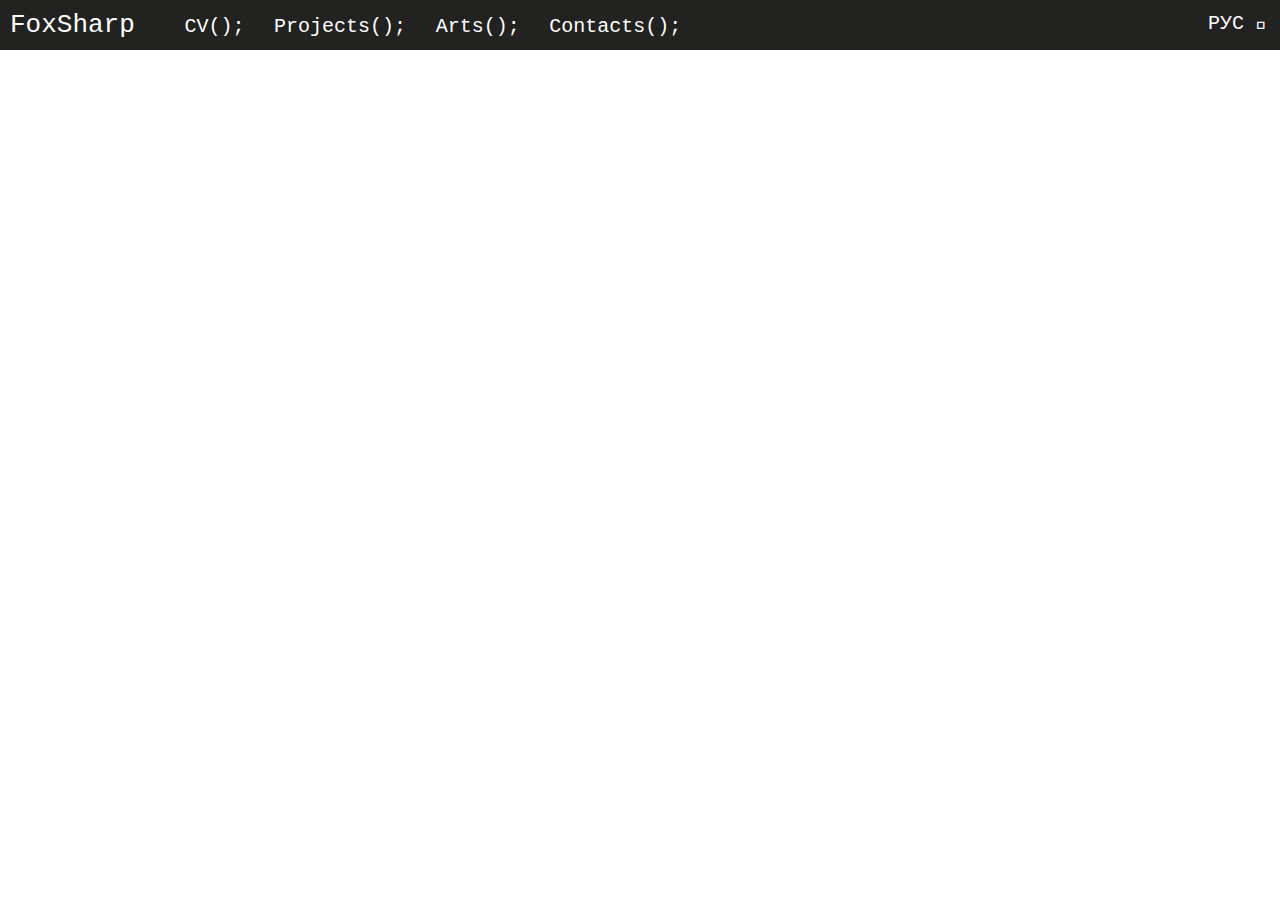
<file: Website.old/Index.html>
<html>
    <head>
        <title>Hello, World! - FoxSharp</title>
        <link rel="stylesheet" type="text/css" href="css/style.css">
        <meta charset="UTF-8"> 
    </head>
    <body>
        <div class="navbar">
            <a href="/">FoxSharp</a>
            <ul>
                <li><a href="/">CV();</a></li>
                <li><a href="Projects">Projects();</a></li>
                <li><a href="Gallery.html">Arts();</a></li>
                <li><a href="Contacts">Contacts();</a></li>
            </ul>
            <a style="font-family: Segoe MDL2 Assets, 'Courier New'; font-size: 20px; float: right; margin: 2px" href="https://ru.michael.xfox.net/">РУС &#xE12B;</a>
        </div>
        <div class="content">
            
        </div>
    </body>
</html>
</file>
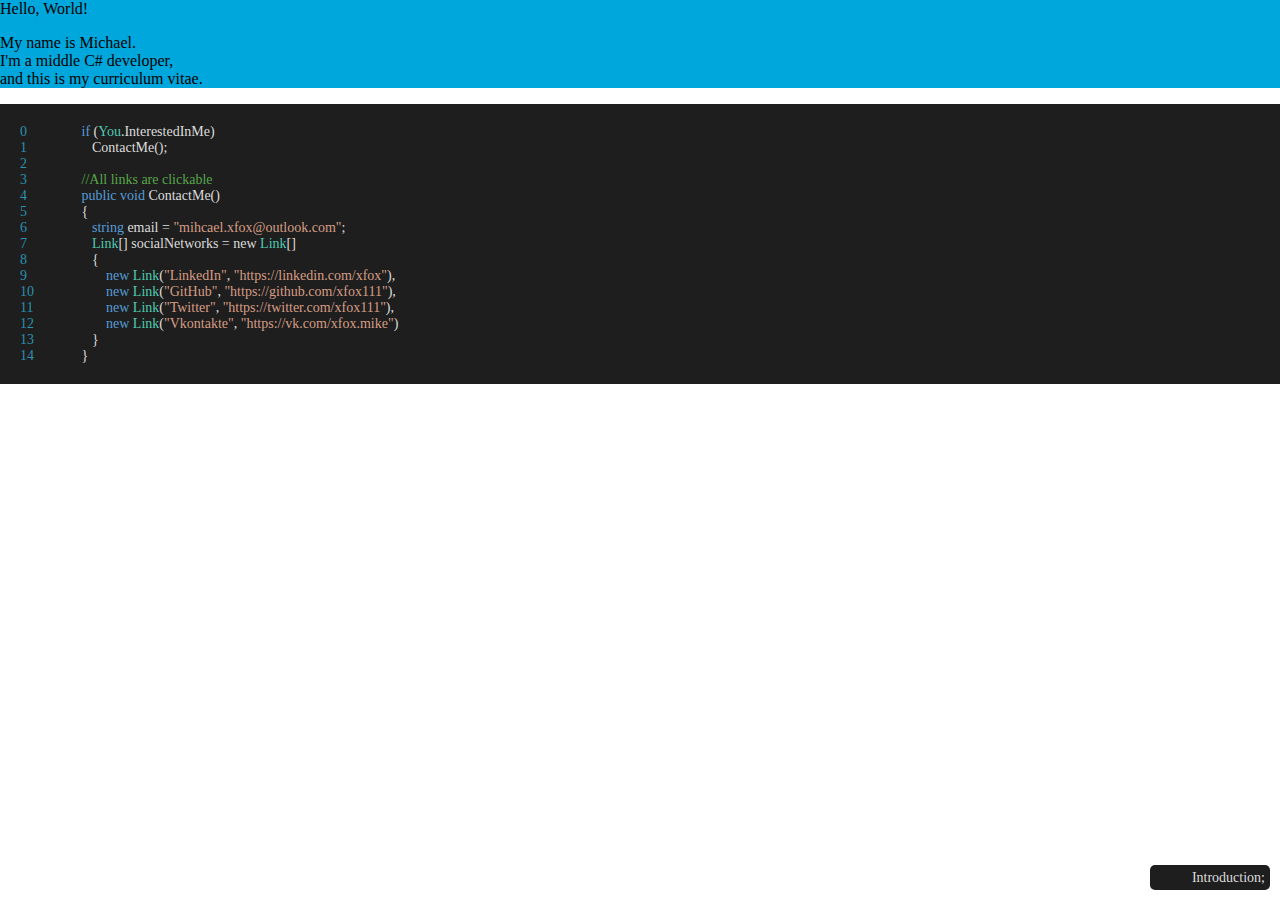
<file: Website.old/cv.html>
<html>
	<head>
        <title>Hello, World! - FoxSharp</title>
		<link rel="stylesheet" type="text/css" href="css/cv.css">
	</head>
	<body class="body-wrap">
		<div class="intro">
			<div>
				<p>Hello, World!</p>
				<p>My name is Michael.<br/>
				I'm a middle C# developer,<br/>
				and this is my curriculum vitae.</p>
			</div>
		</div>
		<div class="contacts">
			<div class="linesNum">
				0<br/>
				1<br/>
				2<br/>
				3<br/>
				4<br/>
				5<br/>
				6<br/>
				7<br/>
				8<br/>
				9<br/>
				10<br/>
				11<br/>
				12<br/>
                13<br/>
                14<br/>
			</div>
			<div>
				&nbsp;<a class="keyword">if</a> (<a class="type">You</a>.InterestedInMe)<br/>
			&nbsp;&nbsp;&nbsp;&nbsp;ContactMe();<br/><br/>

&nbsp;<a class="comment">//All links are clickable</a><br>
&nbsp;<a class="keyword">public void</a> ContactMe()<br/>
&nbsp;{<br/>
			&nbsp;&nbsp;&nbsp;&nbsp;<a class="keyword">string</a> email = <a class="string" href="mailto:michael.xfox@outlook.com">"mihcael.xfox@outlook.com"</a>;<br/>
			&nbsp;&nbsp;&nbsp;&nbsp;<a class="type">Link</a>[] socialNetworks = new <a class="type">Link</a>[]<br/>
			&nbsp;&nbsp;&nbsp;&nbsp;{<br/>
                        &nbsp;&nbsp;&nbsp;&nbsp;&nbsp;&nbsp;&nbsp;&nbsp;<a><a class="keyword">new</a> <a class="type">Link</a>(<a class="regString">"LinkedIn"</a>, <a class="string" target="_blank" href="https://linkedin.com/xfox">"https://linkedin.com/xfox"</a>),<br/>
                        &nbsp;&nbsp;&nbsp;&nbsp;&nbsp;&nbsp;&nbsp;&nbsp;<a><a class="keyword">new</a> <a class="type">Link</a>(<a class="regString">"GitHub"</a>, <a class="string" target="_blank" href="https://github.com/xfox111">"https://github.com/xfox111"</a>),<br/>
                        &nbsp;&nbsp;&nbsp;&nbsp;&nbsp;&nbsp;&nbsp;&nbsp;<a><a class="keyword">new</a> <a class="type">Link</a>(<a class="regString">"Twitter"</a>, <a class="string" target="_blank" href="https://twitter.com/xfox111">"https://twitter.com/xfox111"</a>),<br/>
                        &nbsp;&nbsp;&nbsp;&nbsp;&nbsp;&nbsp;&nbsp;&nbsp;<a><a class="keyword">new</a> <a class="type">Link</a>(<a class="regString">"Vkontakte"</a>, <a class="string" target="_blank" href="https://vk.com/xfox.mike">"https://vk.com/xfox.mike"</a>)<br/>
			&nbsp;&nbsp;&nbsp;&nbsp;}<br/>
&nbsp;}<br/>
			</div>
		</div>
		<div class="goto">
            <div class="keyword">goto </div>
            <div class="currentItem">Introduction;</div>
			<div class="list">
                <a href="#intro">Introduction</a>;<br/>
                <a href="#about">About_me</a>;<br/>
                <a href="#skills">My_skills</a>;<br/>
                <a href="#portfolio">My_projects</a>;<br/>
                <a href="#contact">Contact_me</a>;<br/>
			</div>
		</div>
	</body>
</html>
</file>
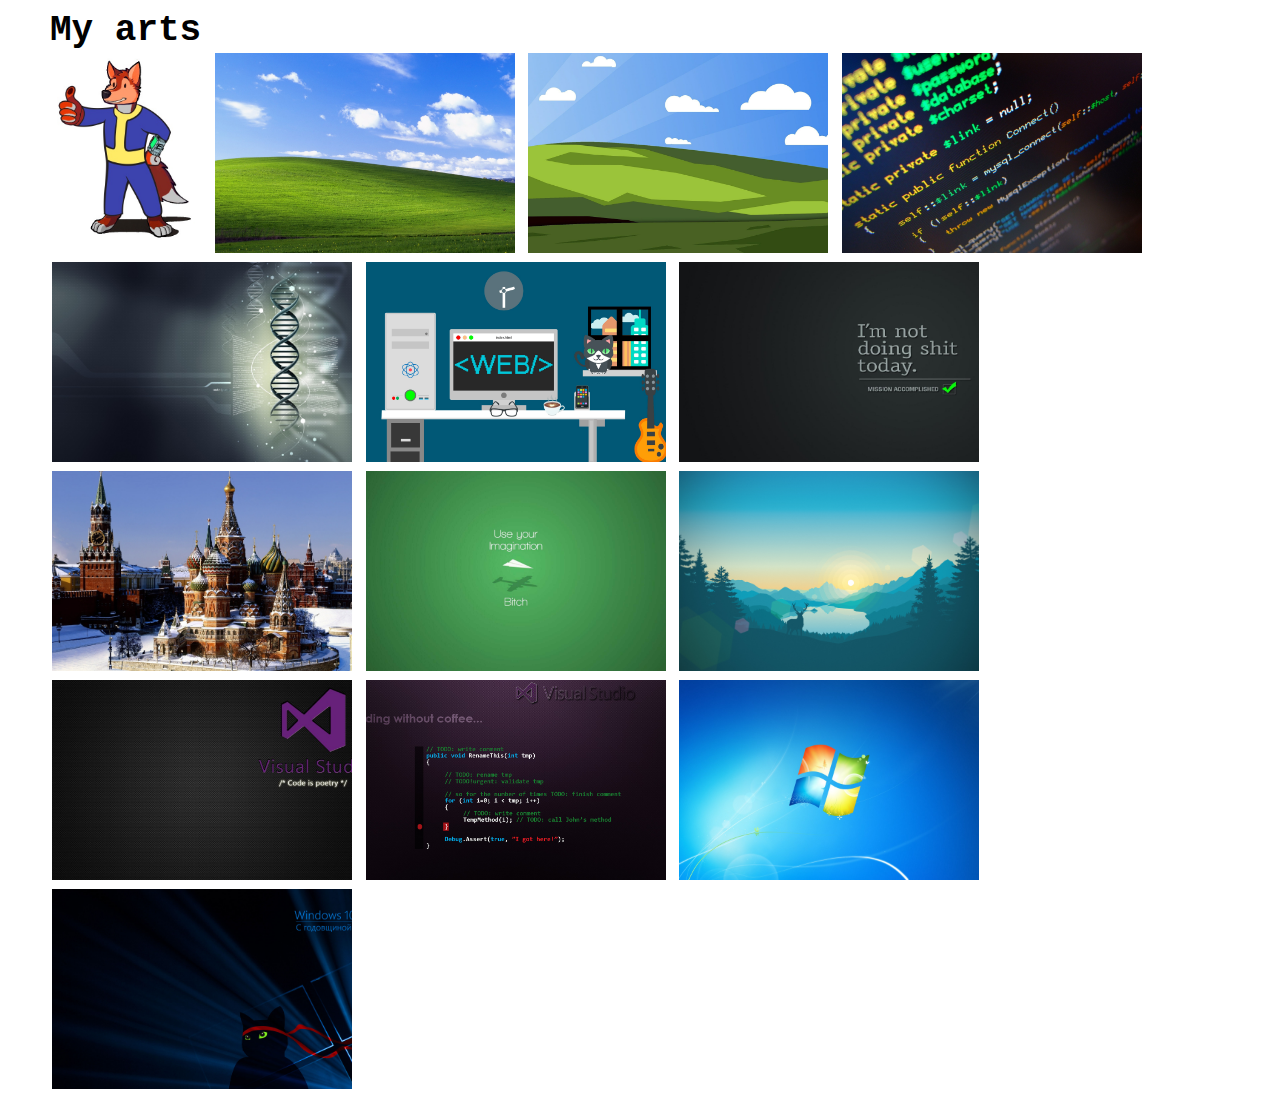
<file: Website.old/Gallery.html>
<html>
    <head>
        <title>My arts - FoxSharp</title>
        <link rel="stylesheet" type="text/css" href="css/style.css">
        <meta charset="UTF-8">
    </head>
    <body>
        <div class="gallery">
            <a class="header">My arts</a>
            <div>
                <a href="Arts/0.jpg"><img src="Arts/0.jpg"></a>
                <a href="Arts/1.jpg"><img src="Arts/1.jpg"></a>
                <a href="Arts/2.jpg"><img src="Arts/2.jpg"></a>
                <a href="Arts/3.jpg"><img src="Arts/3.jpg"></a>
                <a href="Arts/4.jpg"><img src="Arts/4.jpg"></a>
                <a href="Arts/5.jpg"><img src="Arts/5.jpg"></a>
                <a href="Arts/6.jpg"><img src="Arts/6.jpg"></a>
                <a href="Arts/7.jpg"><img src="Arts/7.jpg"></a>
                <a href="Arts/8.jpg"><img src="Arts/8.jpg"></a>
                <a href="Arts/9.jpg"><img src="Arts/9.jpg"></a>
                <a href="Arts/10.jpg"><img src="Arts/10.jpg"></a>
                <a href="Arts/11.jpg"><img src="Arts/11.jpg"></a>
                <a href="Arts/12.jpg"><img src="Arts/12.jpg"></a>
                <a href="Arts/13.jpg"><img src="Arts/13.jpg"></a>
            </div>
        </div>
    </body>
</html>
</file>
<file: Website.old/css/style.css>
body {
    margin: 0px;
}
.navbar {
    background-color: rgb(34, 34, 33);
    padding: 10px;
    font-family: 'Courier New', Courier, monospace;
    position: fixed;
    right: 0%;
    left: 0%;
}
.navbar a {
    color: white;
    font-size: 26px;
    text-decoration: none;
}
.navbar a:hover {
    color: gray;
}
.navbar ul {
    display: inline;
    list-style: none;
}
.navbar li {
    display: inline;
    margin-right: 20px;
}
.navbar li a {
    font-size: 20px !important;
}
.content {
    padding-top: 50px;
}

.gallery {
    margin: 10px 50px;
    font-family: 'Courier New', Courier, monospace;
}
.gallery img {
    transition: .25s;
    object-fit: cover;
    max-width: 300px;
    height: 200px;
    margin: 2px;
}
.gallery img:hover {
    filter: brightness(125%);
    transform: scale(1.25);
}
.header {
    color: black;
    font-size: 36px;
    font-weight: bold;
}
</file>
<file: Website.old/css/cv.css>
.contacts {
	background-color: #1e1e1e;
}

body {
	margin: 0px;
}

.goto {
	background-color: #1e1e1e;
	color: #dcdcdc;
	float: right;
	border-radius: 5px;
	position: fixed;
	right: 10px;
    bottom: 10px;
    font-size: 14px;
    padding: 5px;

    height: 15px;
    width: 110px;

    transition: .5s;
	font-family: Consolas;
}
.goto:hover {
    height: 87px;
    width: 150px;
}
.list {
    float: right;
    opacity: 0;
}
.goto:hover .list {
    opacity: 1;
}
.currentItem {
    float: right;
}
.goto:hover .currentItem {
    display: none;
}
.goto .keyword {
    opacity: 0;
    bottom: 15px;
    float: left;
    position: fixed;
}
.goto:hover .keyword {
    opacity: 1;
}

.goto a:link {
	color: #dcdcdc;
	text-decoration: none;
}
.goto a:hover {
	color: #569cd6;
	text-decoration: underline;
}
.goto a:visited {
	color: #dcdcdc;
	text-decoration: none;
}

.contacts div {
	font-family: Consolas;
	font-size: 14px;
	margin: 20px;
	color: #dcdcdc;
	display: inline-block;
}

.regString {
	color: #d69d85;
	text-decoration: none;
}
.string:link {
	color: #d69d85;
	text-decoration: none;
}
.string:visited {
	color: #d69d85;
	text-decoration: none;
}

.string:hover {
	color: #569cd6;
	text-decoration: underline;
}

.type {
	color: #4ec9b0;
}

.keyword {
	color: #569cd6 !important;
}

.codeLinks:link {
	text-decoration: none;
	color: white;
}
.codeLinks:visited {
	text-decoration: none;
	color: white;
}

.codeLinks:hover {
	color: #569cd6;
	text-decoration: underline;
}
.comment {
	color: 57a64a;
}
.linesNum {
	color: #2b91af !important;
}

.intro {
	background-color: #00a7dc;
}
</file>
